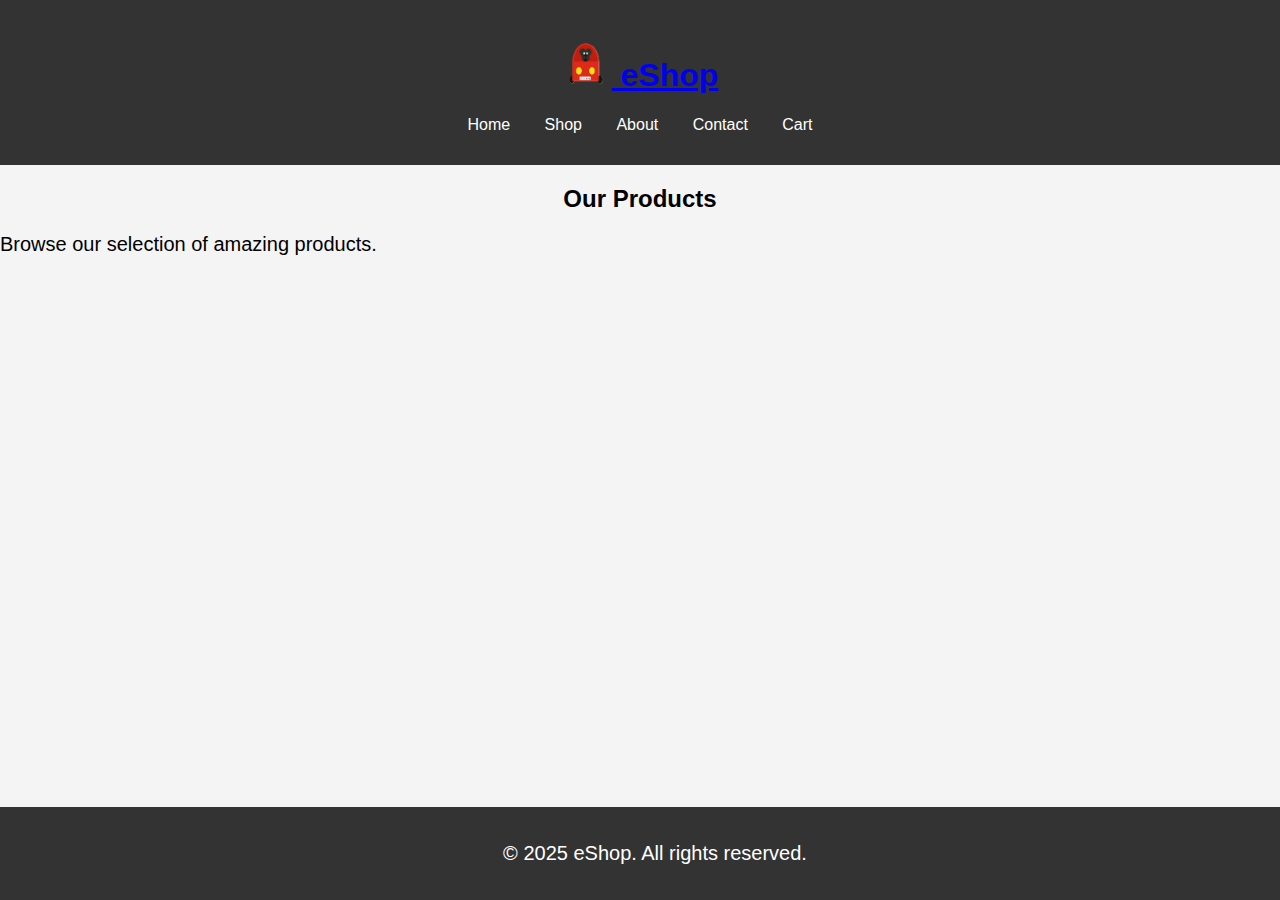
<file: templates/shop.html>
<!DOCTYPE html>
<html lang="en">
<head>
    <meta charset="UTF-8">
    <meta name="viewport" content="width=device-width, initial-scale=1.0">
    <title>Shop - eShop</title>
    <link rel="stylesheet" href="styles.css">
</head>
<body>
    <header>
        <h1><a href="index.html"><img src="logo.png" alt="eShop Logo" class="logo" width="50"> eShop</a></h1>
        <nav>
            <ul>
                <li><a href="index.html">Home</a></li>
                <li><a href="shop.html">Shop</a></li>
                <li><a href="tos.html">About</a></li>
                <li><a href="contact.html">Contact</a></li>
                <li><a href="cart.html">Cart</a></li>
            </ul>
        </nav>
    </header>
    <main>
        <h2>Our Products</h2>
        <p>Browse our selection of amazing products.</p>
    </main>
    <footer>
        <p>&copy; 2025 eShop. All rights reserved.</p>
    </footer>
</body>
</html>
</file>
<file: templates/styles.css>
body {
    font-family: Arial, sans-serif;
    margin: 0;
    padding: 0;
    background-color: #f4f4f4;
}

header {
    background-color: #333;
    color: white;
    padding: 15px;
    text-align: center;
}

nav ul {
    list-style: none;
    padding: 0;
}

nav ul li {
    display: inline;
    margin: 0 15px;
}

nav ul li a {
    color: white;
    text-decoration: none;
}

.products {
    display: flex;
    justify-content: center;
    gap: 20px;
    padding: 20px;
}

.product {
    background: white;
    padding: 15px;
    border-radius: 5px;
    box-shadow: 0 0 10px rgba(0, 0, 0, 0.1);
    text-align: center;
    width: 200px;
}

.product img {
    max-width: 100%;
    border-radius: 5px;
}

button {
    background-color: #28a745;
    color: white;
    border: none;
    padding: 10px;
    cursor: pointer;
    border-radius: 5px;
    margin-top: 10px;
    transition: transform 0.4s ease-in-out, background-color 0.5s, box-shadow 0.5s;
    position: relative;
    overflow: hidden;
}

button:active {
    transform: scale(0.95);
}

button::after {
    content: "";
    position: absolute;
    top: 50%;
    left: 50%;
    width: 100%;
    height: 100%;
    background: rgba(255, 255, 255, 0.3);
    transform: translate(-50%, -50%) scale(0);
    border-radius: 50%;
    transition: transform 0.8s ease-out;
}

button:active::after {
    transform: translate(-50%, -50%) scale(2);
    opacity: 0;
}

button:hover {
    background-color: #218838;
    transform: scale(1.05);
    box-shadow: 0 4px 8px rgba(0, 0, 0, 0.2);
}

footer {
    text-align: center;
    padding: 15px;
    background-color: #333;
    color: white;
    position: fixed;
    bottom: 0;
    width: 100%;
}

h2 {
    text-align: center;
}

/* Modal Background */
.modal {
    display: none; /* Hidden by default */
    position: fixed; /* Stay in place */
    z-index: 1; /* Sit on top */
    left: 0;
    top: 0;
    width: 100%; /* Full width */
    height: 100%; /* Full height */
    background-color: rgba(0, 0, 0, 0.5); /* Black with opacity */
    padding: 20px;
  }
  
  /* Modal Content */
  .modal-content {
    background-color: #fefefe;
    margin: 15% auto;
    padding: 20px;
    border: 1px solid #888;
    width: 80%; 
    max-width: 500px;
    border-radius: 8px;
  }
  
  /* Close Button */
  .close-btn {
    color: #aaa;
    font-size: 28px;
    font-weight: bold;
    position: absolute;
    top: 10px;
    right: 25px;
    padding: 0;
    cursor: pointer;
  }
  
  .close-btn:hover,
  .close-btn:focus {
    color: black;
    text-decoration: none;
    cursor: pointer;
  }
  
  button {
    background-color: #4CAF50;
    border: none;
    color: white;
    padding: 10px 20px;
    text-align: center;
    text-decoration: none;
    display: inline-block;
    font-size: 16px;
    cursor: pointer;
    border-radius: 4px;
  }
  
  button:hover {
    background-color: #45a049;
  }
  
p {
    font-size: 20px;
}
</file>
